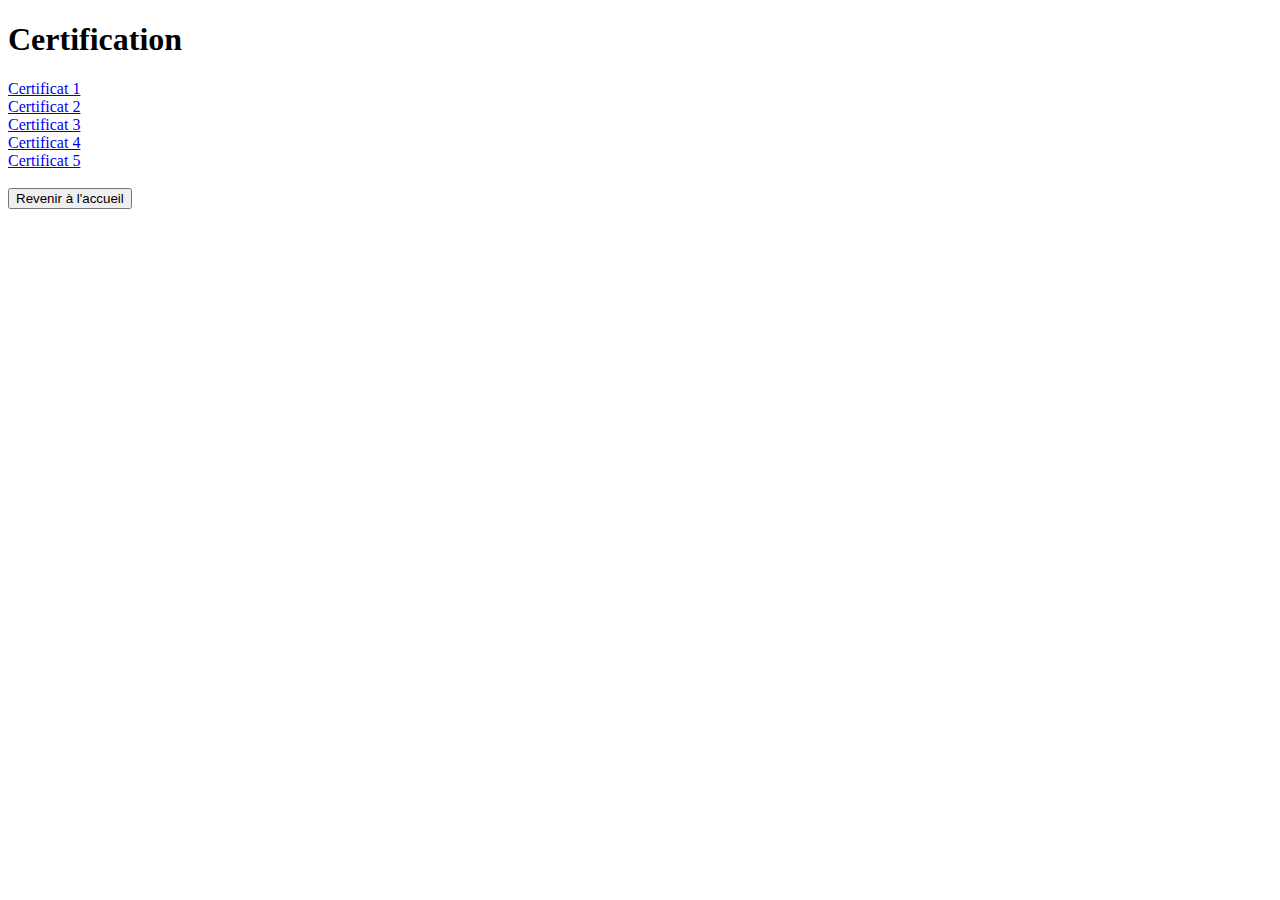
<file: certificat/index.html>
<!DOCTYPE html>
<html lang="en">
<head>
    <meta charset="UTF-8">
    <meta name="viewport" content="width=device-width, initial-scale=1.0">
    <title>Certification
    </title>

</head>
<h1>Certification</h1>
<a href="certificat_1.pdf" target="_blank">Certificat 1</a> <br>
<a href="certificat_2.pdf" target="_blank">Certificat 2</a> <br>
<a href="certificat_3.pdf" target="_blank">Certificat 3</a> <br>
<a href="certificat_4.pdf" target="_blank">Certificat 4</a> <br>
<a href="certificat_5.pdf" target="_blank">Certificat 5</a> <br>
<br>
<a href="..\index.html" style="text-decoration: none;">
    <button>Revenir à l'accueil</button>
  </a>
<body>
    
</body>
</html>
</file>
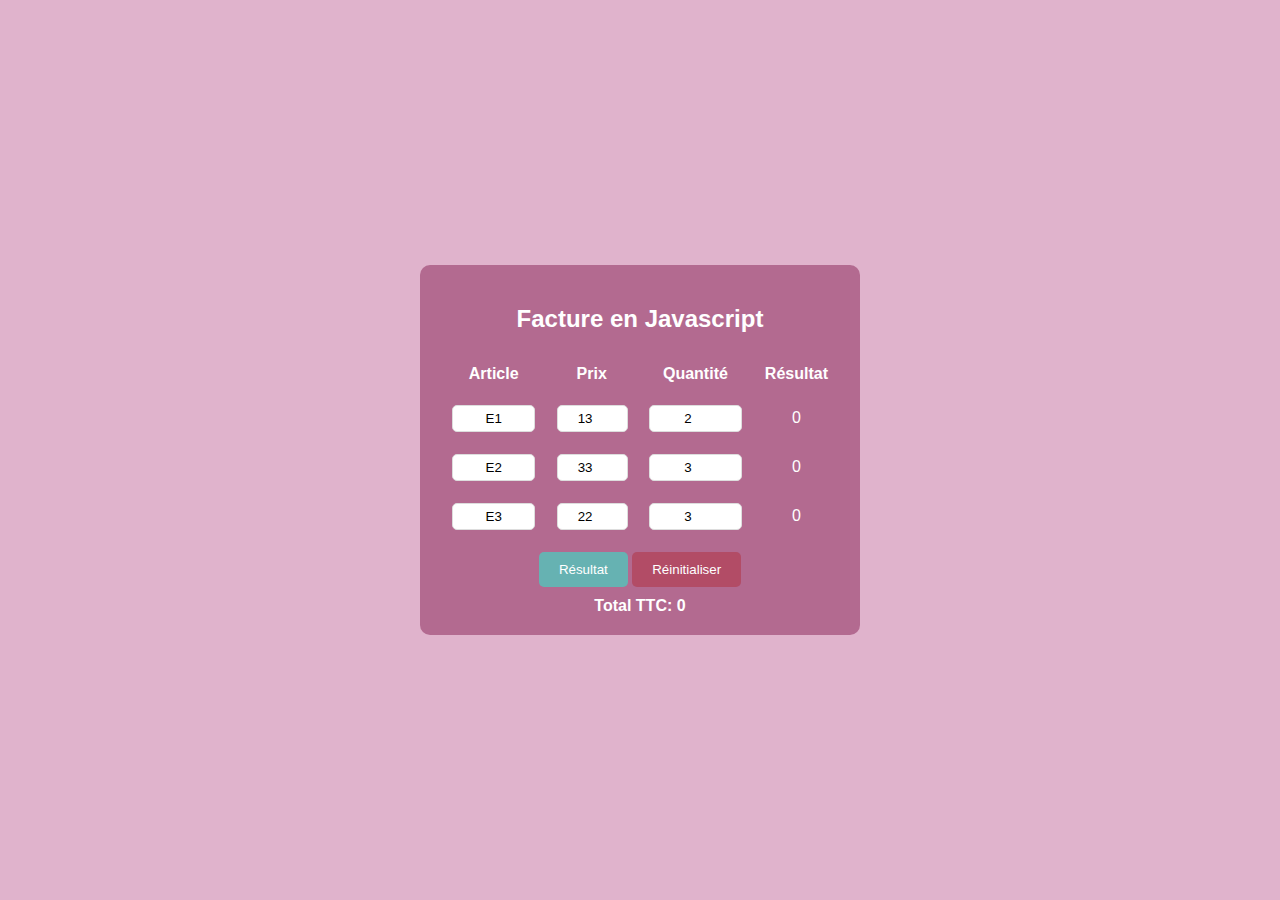
<file: facture/index.html>
<!DOCTYPE html>
<html lang="fr">
<head>
    <meta charset="UTF-8">
    <meta name="viewport" content="width=device-width, initial-scale=1.0">
    <title>Facture en Javascript</title>
    <link rel="stylesheet" href="style.css">
</head>
<body>
    <div class="container">
        <h2>Facture en Javascript</h2>
        <table>
            <tr>
                <th>Article</th>
                <th>Prix</th>
                <th>Quantité</th>
                <th>Résultat</th>
            </tr>
            <tr>
                <td><input type="text" id="article1" value="E1"></td>
                <td><input type="number" id="price1" value="13"></td>
                <td><input type="number" id="quantity1" value="2"></td>
                <td><span id="result1">0</span></td>
            </tr>
            <tr>
                <td><input type="text" id="article2" value="E2"></td>
                <td><input type="number" id="price2" value="33"></td>
                <td><input type="number" id="quantity2" value="3"></td>
                <td><span id="result2">0</span></td>
            </tr>
            <tr>
                <td><input type="text" id="article3" value="E3"></td>
                <td><input type="number" id="price3" value="22"></td>
                <td><input type="number" id="quantity3" value="3"></td>
                <td><span id="result3">0</span></td>
            </tr>
        </table>
        <button class="button calculate" onclick="calculateTotal()">Résultat</button>
        <button class="button reset" onclick="resetForm()">Réinitialiser</button>
        <div class="total">Total TTC: <span id="totalResult">0</span></div>
    </div>
    <script src="script.js"></script>
</body>
</html>
</file>
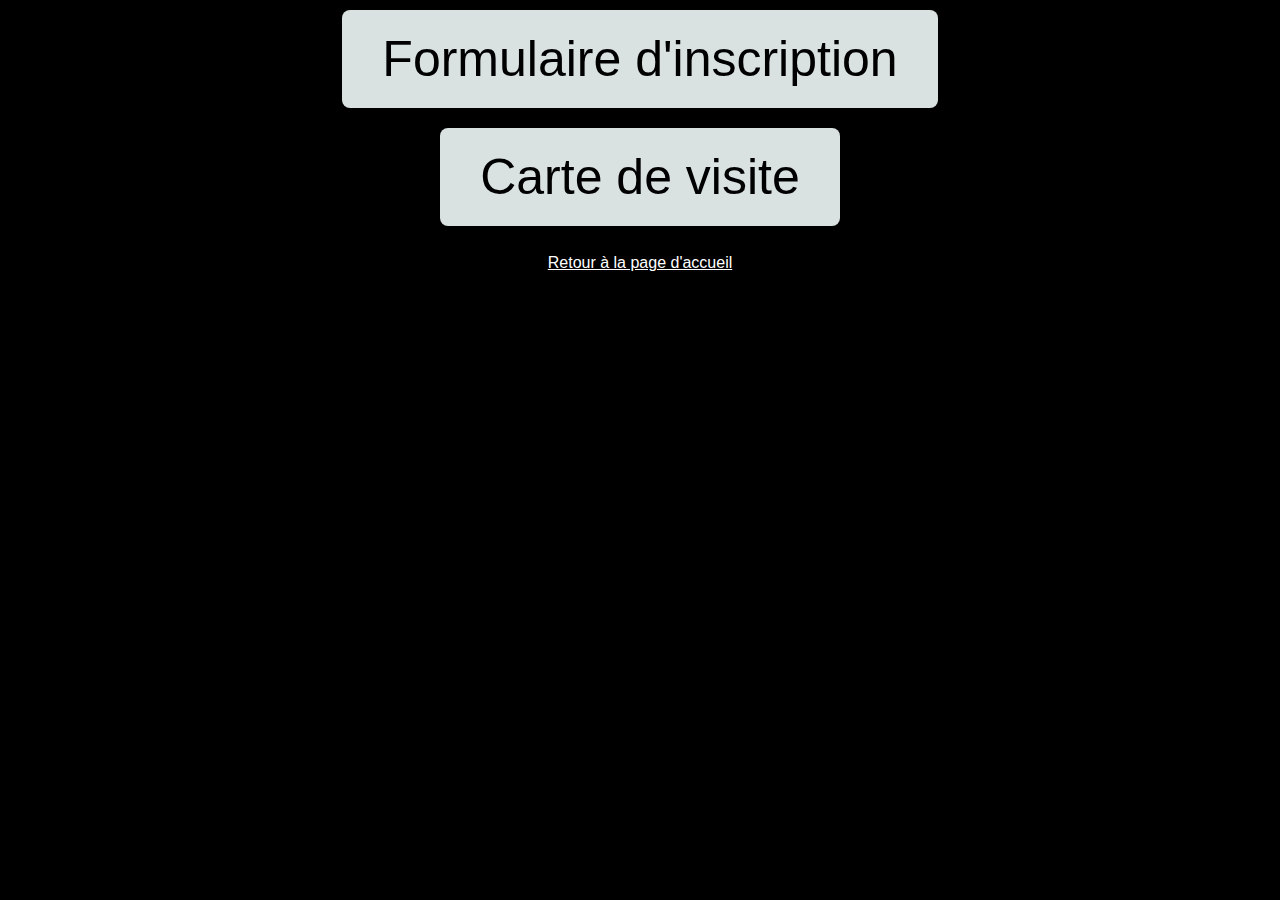
<file: Formulaire_event/index.html>
<!DOCTYPE html>
<html lang="en">
<head>
    <meta charset="UTF-8">
    <meta name="viewport" content="width=device-width, initial-scale=1.0">
    <link rel="stylesheet" href="style.css">
    <title>Formulaire évènement </title>
</head>
<body>
<button><a href="formulaire.html">Formulaire d'inscription</a></button>
<button><a href="carte.html">Carte de visite</a></button> <br>
<a href="..\index.html"> Retour à la page d'accueil</a>
</body>
</html>
</file>
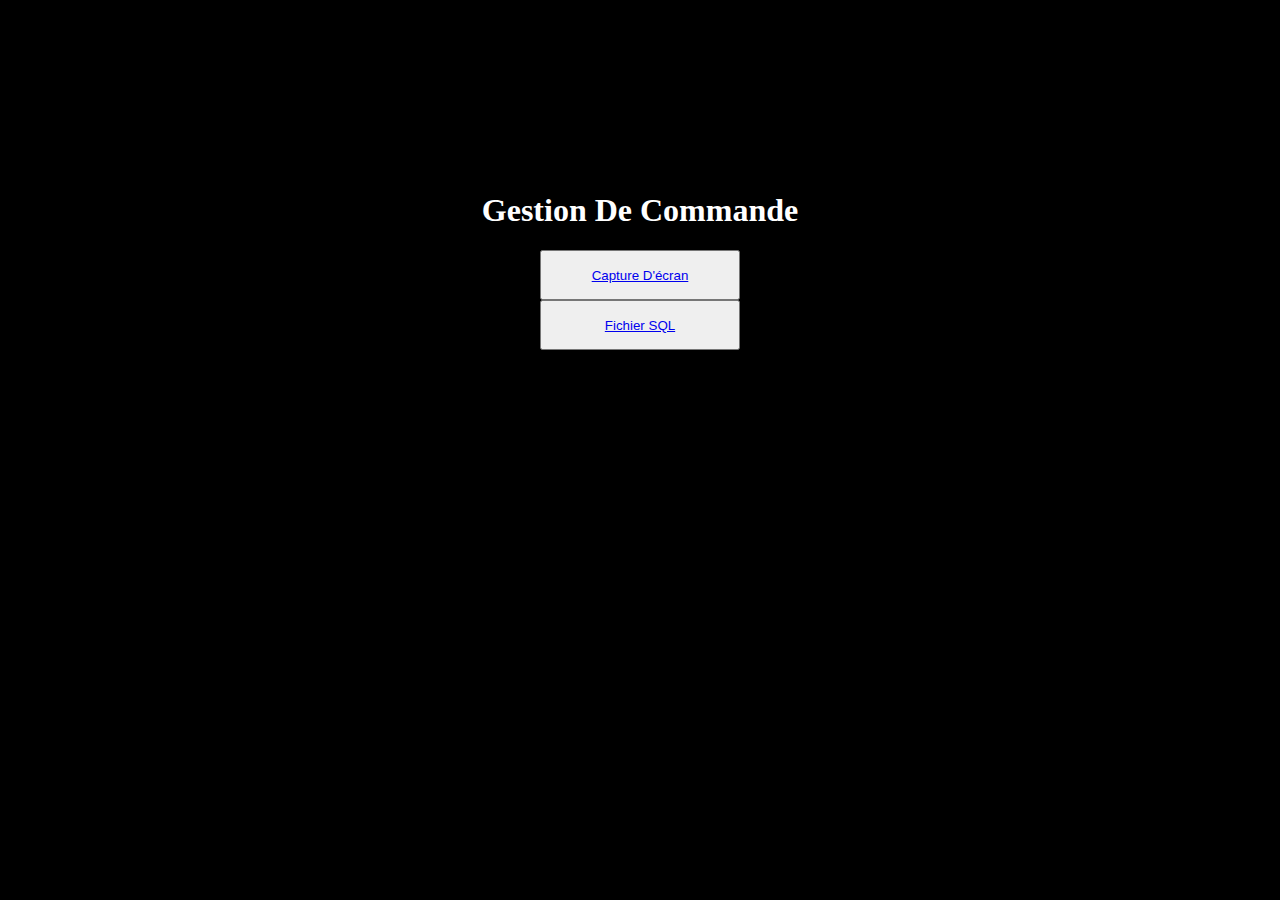
<file: gst.commande/index.html>
<!DOCTYPE html>
<html lang="en">
<head>
    <meta charset="UTF-8">
    <meta name="viewport" content="width=device-width, initial-scale=1.0">
    <title>Base de donnée</title>
    <link rel="stylesheet" href="index.css">
</head>
<body>
    <h1>Gestion De Commande </h1>
    <button > <a href="Capture d'écran 2024-12-19 140124.png"> Capture D'écran</a></button> <br>
    <button > <a href="gestioncommandes.sql"> Fichier SQL</a></button>
    
</body>
</html>
</file>
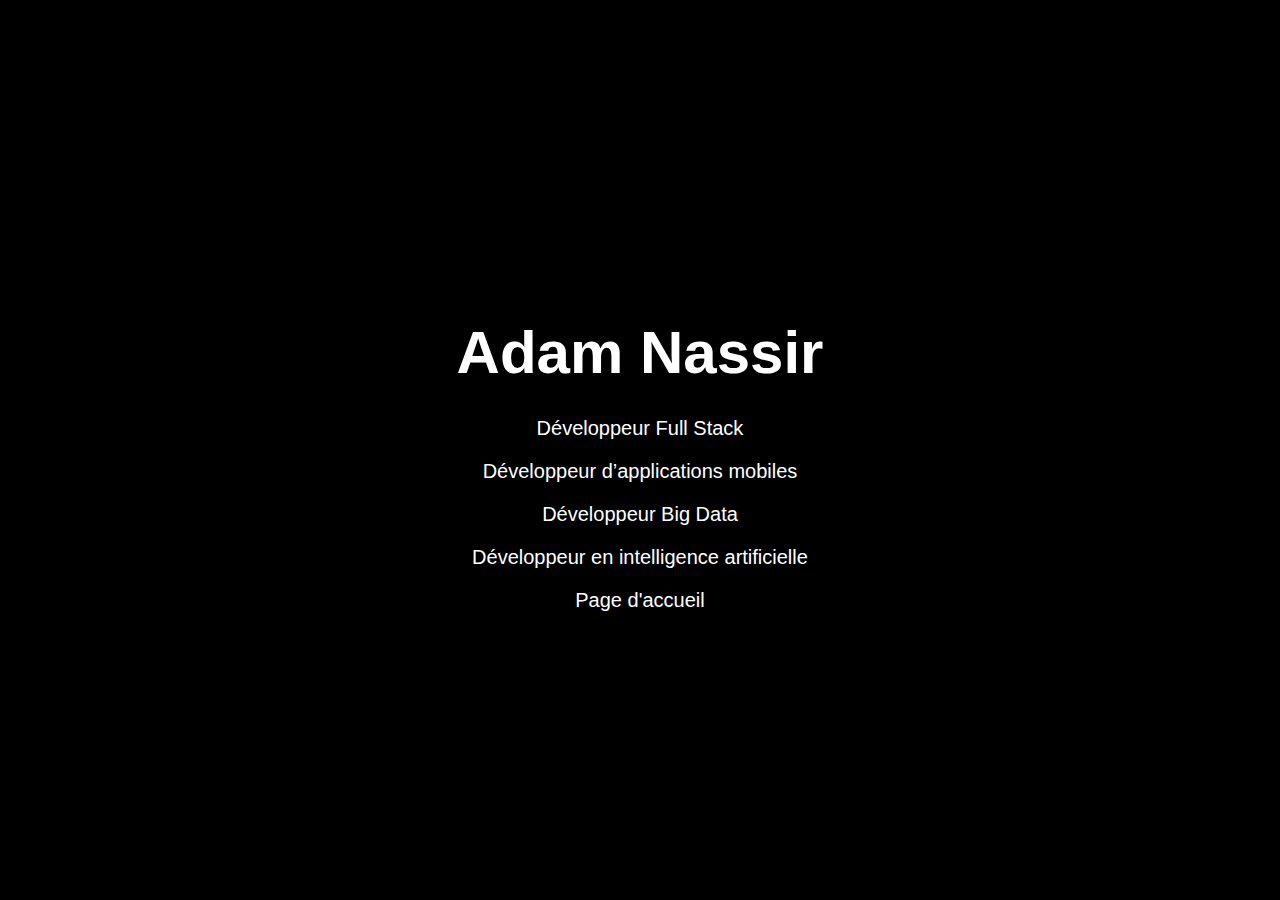
<file: mission1/index.html>
<!DOCTYPE html>
<html lang="en">
<head>
    <meta charset="UTF-8">
    <meta name="viewport" content="width=device-width, initial-scale=1.0">
    <title>Adam Nassir</title>
    <style>
        body, html {
            margin: 0;
            padding: 0;
            height: 100%;
            background-color: black;
            color: white;
            display: flex;
            flex-direction: column;
            justify-content: center;
            align-items: center;
            font-family: Arial, sans-serif;
        }

        h1 {
            font-size: 60px;
            margin-bottom: 20px;
        }

        a {
            font-size: 20px;
            color: white;
            text-decoration: none;
            margin: 10px 0;
        }

        a:hover {
            text-decoration: underline;
        }
    </style>
</head>
<body>

    <h1>Adam Nassir</h1>
    <a href="développeurFullStack.html">Développeur Full Stack</a>
    <a href="Devmobile.html">Développeur d’applications mobiles</a>
    <a href="devfulldata.html">Développeur Big Data</a>
    <a href="devia.html">Développeur en intelligence artificielle</a>
    <a href="..\index.html">Page d'accueil</a>
</body>
</html>
</file>
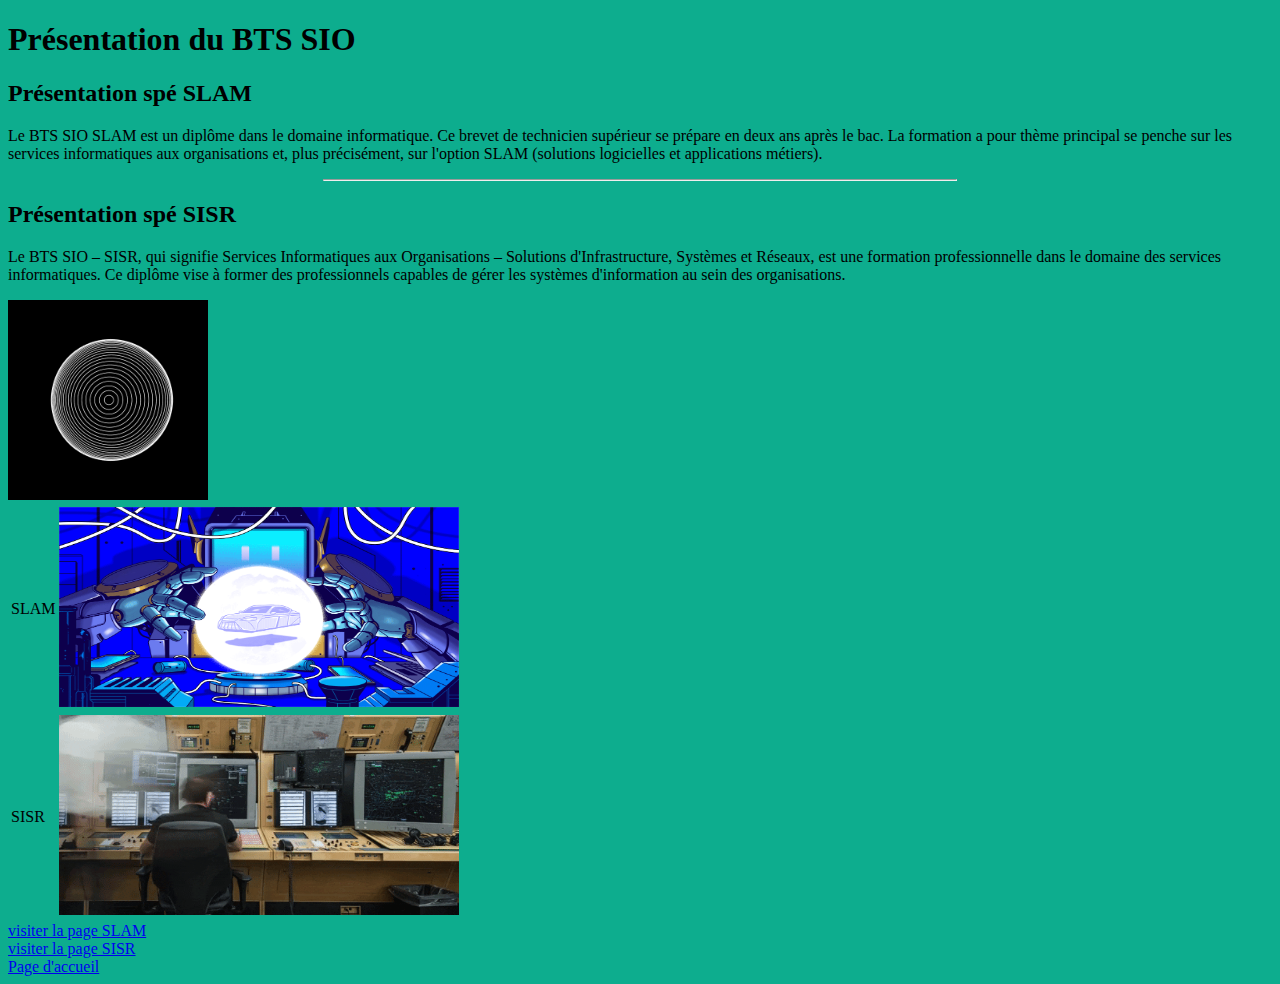
<file: tp1/index.html>
<!DOCTYPE html>
<html lang="en">
<head>
    <meta charset="UTF-8">
    <meta name="viewport" content="width=device-width, initial-scale=1.0">
    <title>Document</title>
</head>
<body bgcolor="#0dad8e"> 
  <H1>Présentation du BTS SIO</H1>
  <H2>Présentation spé SLAM</H2>
  <p> Le BTS SIO SLAM est un diplôme dans le domaine informatique. 
    Ce brevet de technicien supérieur se prépare en deux ans après le bac.
     La formation a pour thème principal se penche sur les services informatiques aux organisations et, 
     plus précisément, sur l'option SLAM (solutions logicielles et applications métiers).</p>

    
    <hr width="50%">
     

  <h2> Présentation spé SISR</h2>
  <P> Le BTS SIO – SISR, qui signifie Services Informatiques aux Organisations – Solutions d'Infrastructure, Systèmes et Réseaux,
     est une formation professionnelle dans le domaine des services informatiques.
      Ce diplôme vise à former des professionnels capables de gérer les systèmes d'information au sein des organisations.</P> 

      <img src="image 1.gif" width="200" height="200">


      <table border="0" widht="200%"
         <tr> <td> SLAM </td> <td><img src="slam1.gif" width="400" height="200"></td> </tr>
         <tr> <td>SISR</td> <td><img src="Sisr1.gif" width="400" height="200"></td> </tr>
      </table>

       <a href="slam.html"> visiter la page SLAM</a> <br>
       <a href="sisr.html"> visiter la page SISR</a> <br>
       <a href="..\index.html">Page d'accueil</a>


</body>
</html>
</file>
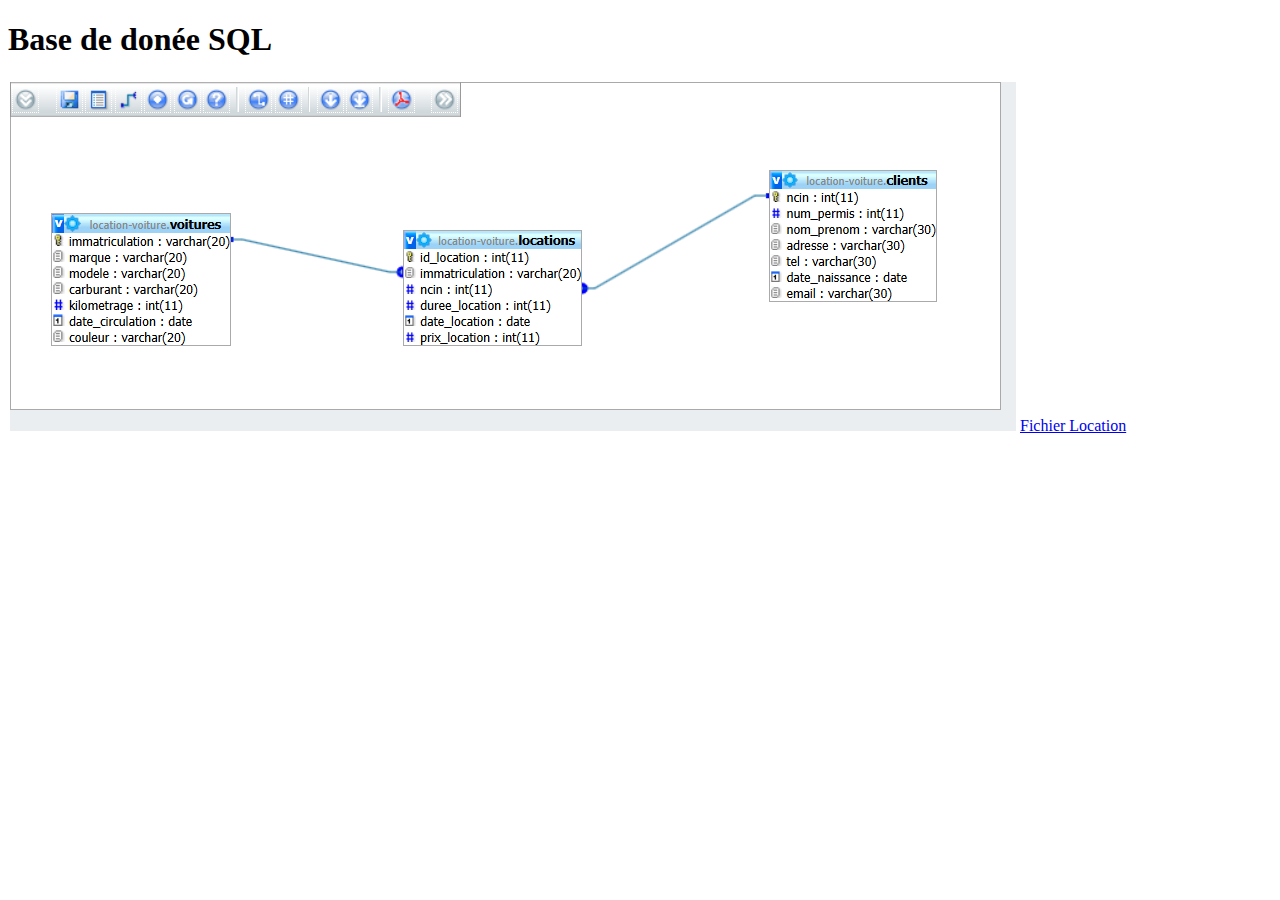
<file: tp1_bd/index.html>
<!DOCTYPE html>
<html lang="en">
<head>
    <meta charset="UTF-8">
    <meta name="viewport" content="width=device-width, initial-scale=1.0">
    <title>Document</title>
</head>
<body>
    <h1>Base de donée SQL</h1>
    <img src="capture d'écran 2024-10-24 144133.png" alt="1">
    <a href="location-voiture.sql">Fichier Location</a>
    
</body>
</html>
</file>
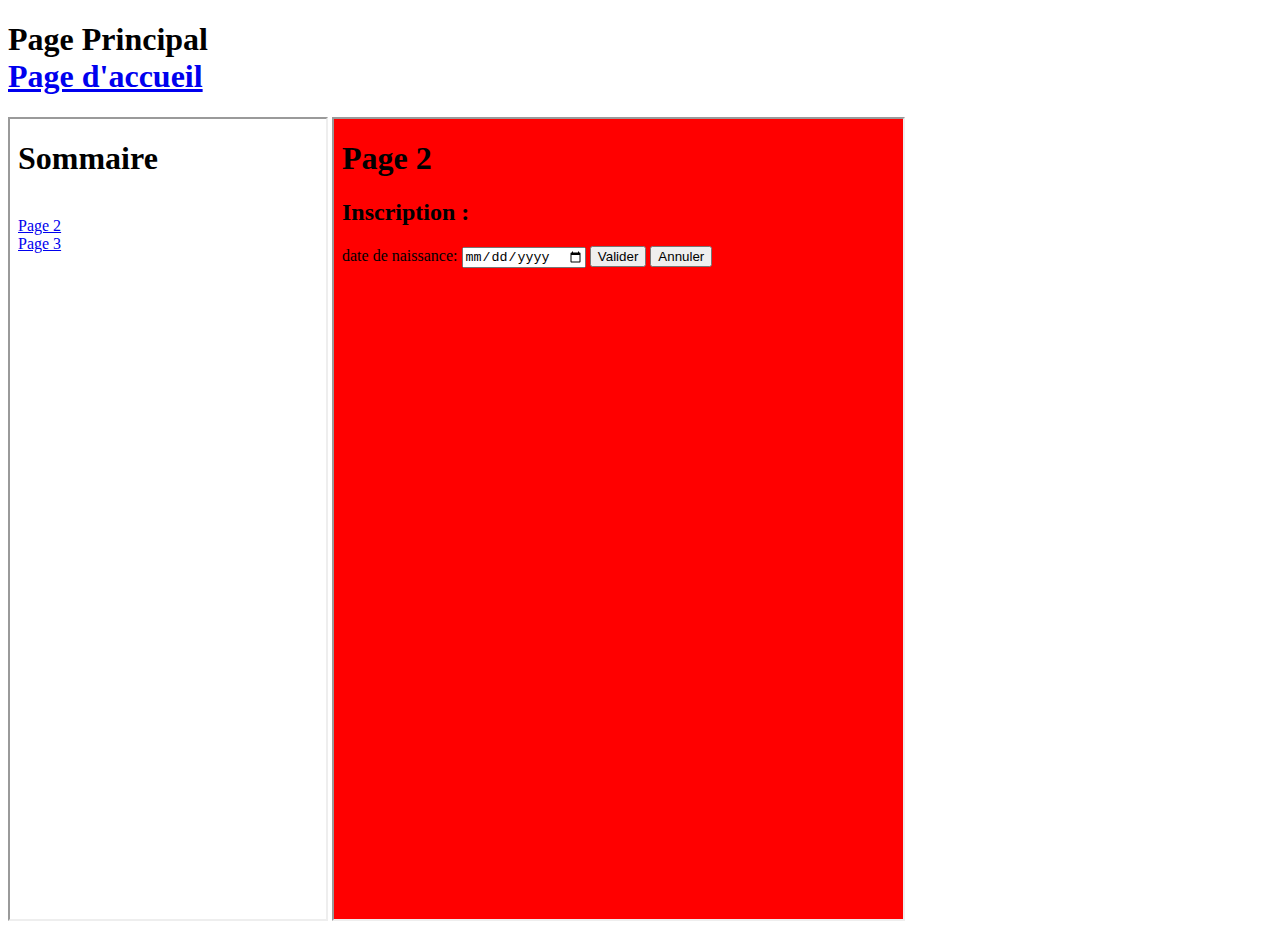
<file: tp2/index.html>
<!DOCTYPE html>
<html lang="en">
<head>
    <meta charset="UTF-8">
    <meta name="viewport" content="width=device-width, initial-scale=1.0">
    <title>Document</title>
</head>
<body>
  <h1>Page Principal <br> <a href="..\index.html">Page d'accueil</a></h1> 
    <iframe src="sommaire.html" name="f1" width="25%" height="800" ></iframe> 
    <iframe src="page2.html" name="f2" width="45%" height="800" ></iframe>


</body>
</html>
</file>
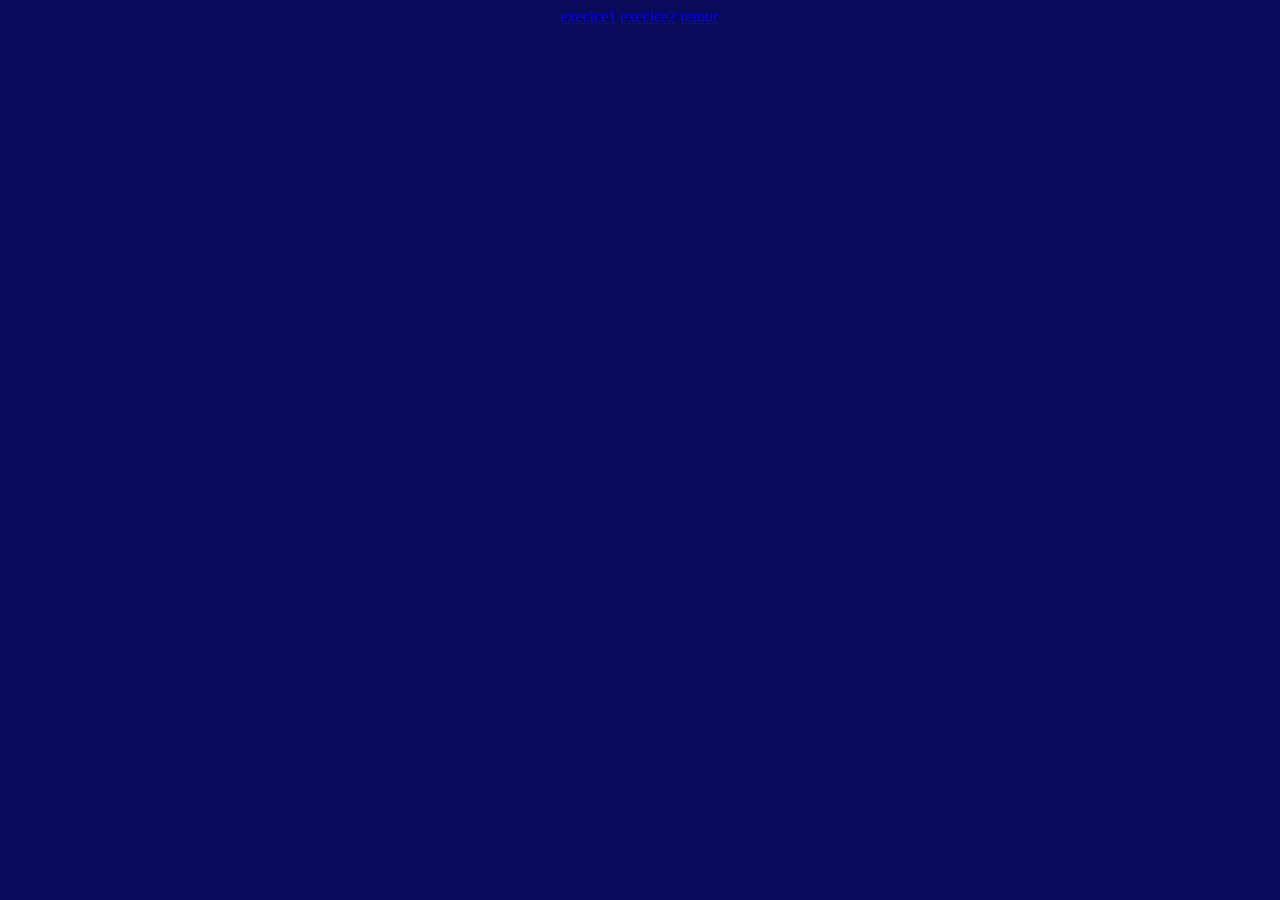
<file: tp4/index.html>
<!DOCTYPE html>
<html lang="en">
<head>
    <meta charset="UTF-8">
    <link rel="stylesheet" href="style.css">
    <meta name="viewport" content="width=device-width, initial-scale=1.0">
    <title>Document</title>
</head>
<body class="fond1">
    <a href="execice1.html">execice1</a>
    <a href="execice2.html">execice2</a>
    <a href="../../../index.html">retour</a>
</body>
</html>
</file>
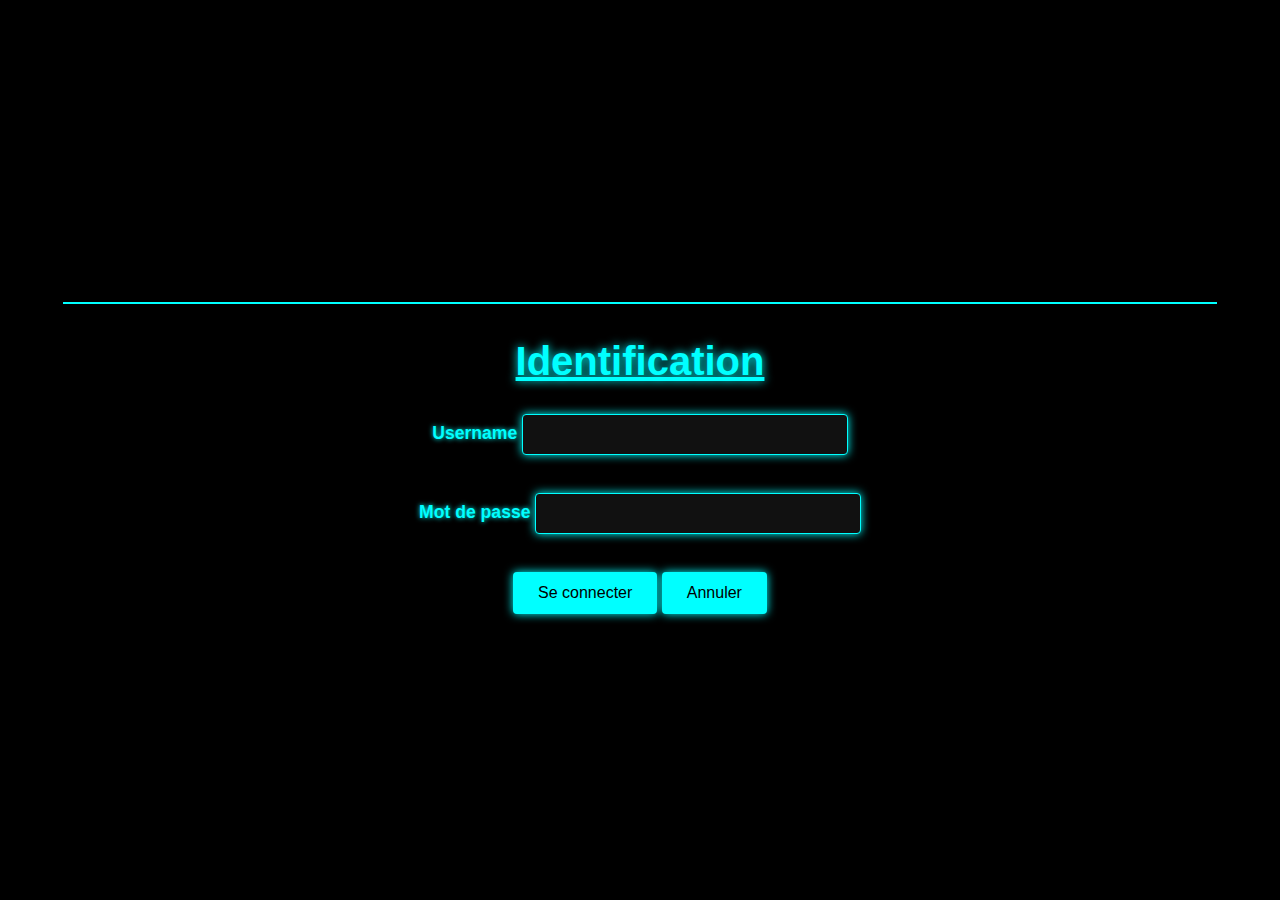
<file: tp6/index.html>
<!DOCTYPE html>
<html lang="en">
<head>
    <meta charset="UTF-8">
    <meta name="viewport" content="width=device-width, initial-scale=1.0">
    <script src="identification.js"></script>
    <link href="style.css" rel="stylesheet">
    <title>Connexion</title>

</head>
<body bgcolor="pink">
        <br>
        <hr width="90%">
        <center><u><h1>Identification</h1></u></center>
        <center>
        <b><label>Username</label></b>
        <input type="text" name="t1" id="t1">
        <br>
        <br>
        <b><label>Mot de passe</label></b>
        <input type="password" name="h1" id="h1">
        <br>
        <br>
        <button onclick="login()">Se connecter</button>
        <button onclick="retour()">Annuler</button>
    </center>
</body>
</html>
</file>
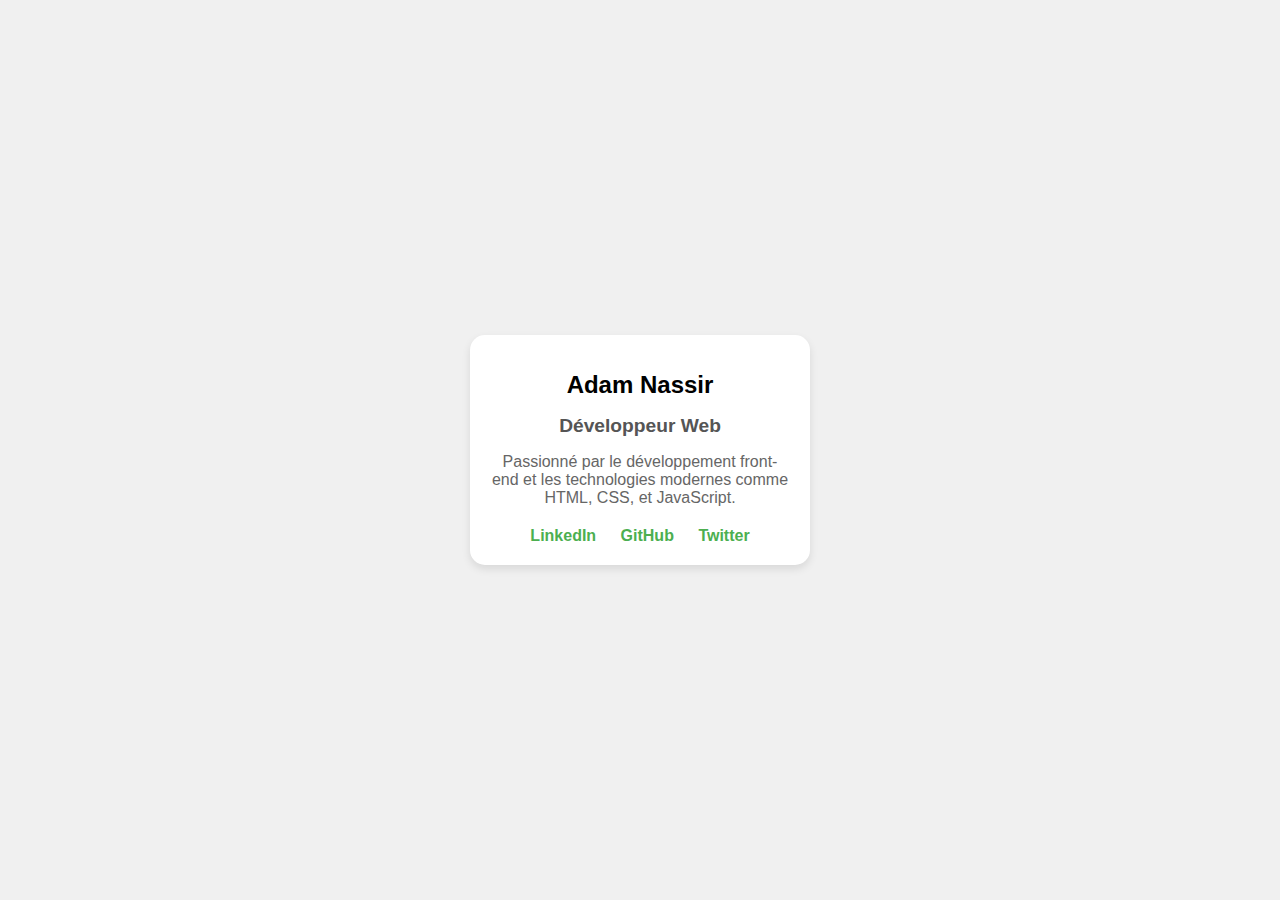
<file: Formulaire_event/carte.html>
<!DOCTYPE html>
<html lang="fr">
<head>
    <meta charset="UTF-8">
    <meta name="viewport" content="width=device-width, initial-scale=1.0">
    <title>Carte de Visite - Adam Nassir</title>
    <style>
        body {
            background-color: #f0f0f0; /* Fond gris clair */
            display: flex;
            justify-content: center;
            align-items: center;
            height: 100vh;
            margin: 0;
            font-family: Arial, sans-serif;
        }

        .carte {
            background-color: white;
            border-radius: 15px;
            box-shadow: 0 4px 8px rgba(0, 0, 0, 0.1);
            padding: 20px;
            text-align: center;
            width: 300px;
        }

        .carte h1 {
            font-size: 1.5em;
            font-weight: bold;
            margin-bottom: 10px;
        }

        .carte h2 {
            font-size: 1.2em;
            color: #555;
            margin-bottom: 15px;
        }

        .carte p {
            color: #666;
            font-size: 1em;
            margin-bottom: 20px;
        }

        .carte a {
            margin: 0 10px;
            color: #4CAF50; /* Vert */
            text-decoration: none;
            font-weight: bold;
        }

        .carte a:hover {
            text-decoration: underline;
        }
    </style>
</head>
<body>
    <div class="carte">
        <h1>Adam Nassir</h1>
        <h2>Développeur Web</h2>
        <p>Passionné par le développement front-end et les technologies modernes comme HTML, CSS, et JavaScript.</p>
        <a href="https://www.linkedin.com/">LinkedIn</a>
        <a href="https://github.com/">GitHub</a>
        <a href="https://x.com/home?lang=fr">Twitter</a>
    </div>
</body>
</html>
</file>
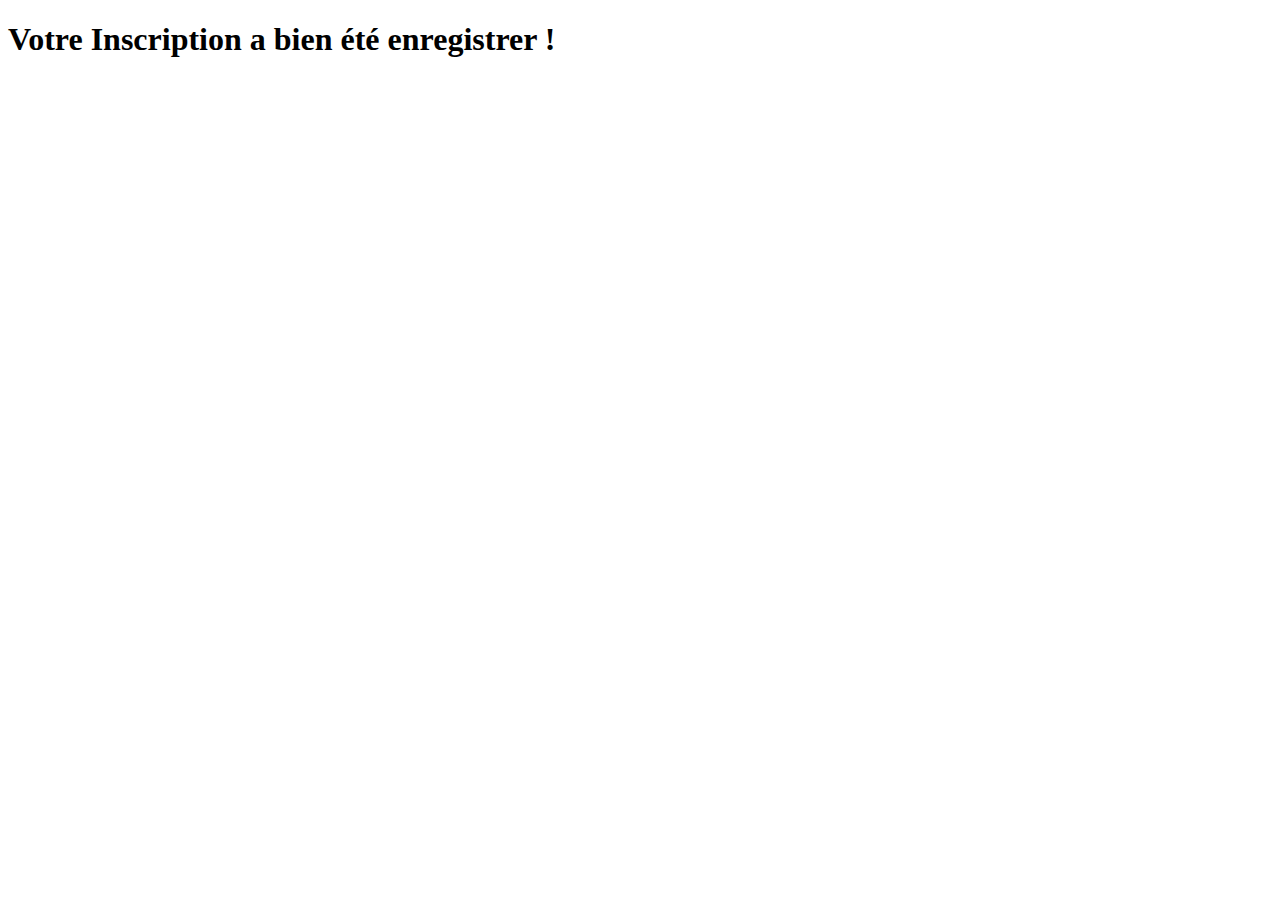
<file: Formulaire_event/donnée.html>
<!DOCTYPE html>
<html lang="en">
<head>
    <meta charset="UTF-8">
    <meta name="viewport" content="width=device-width, initial-scale=1.0">
    <title>Document</title>
</head>
<body>
    <h1>Votre Inscription a bien été enregistrer !</h1>
</body>
</html>
</file>
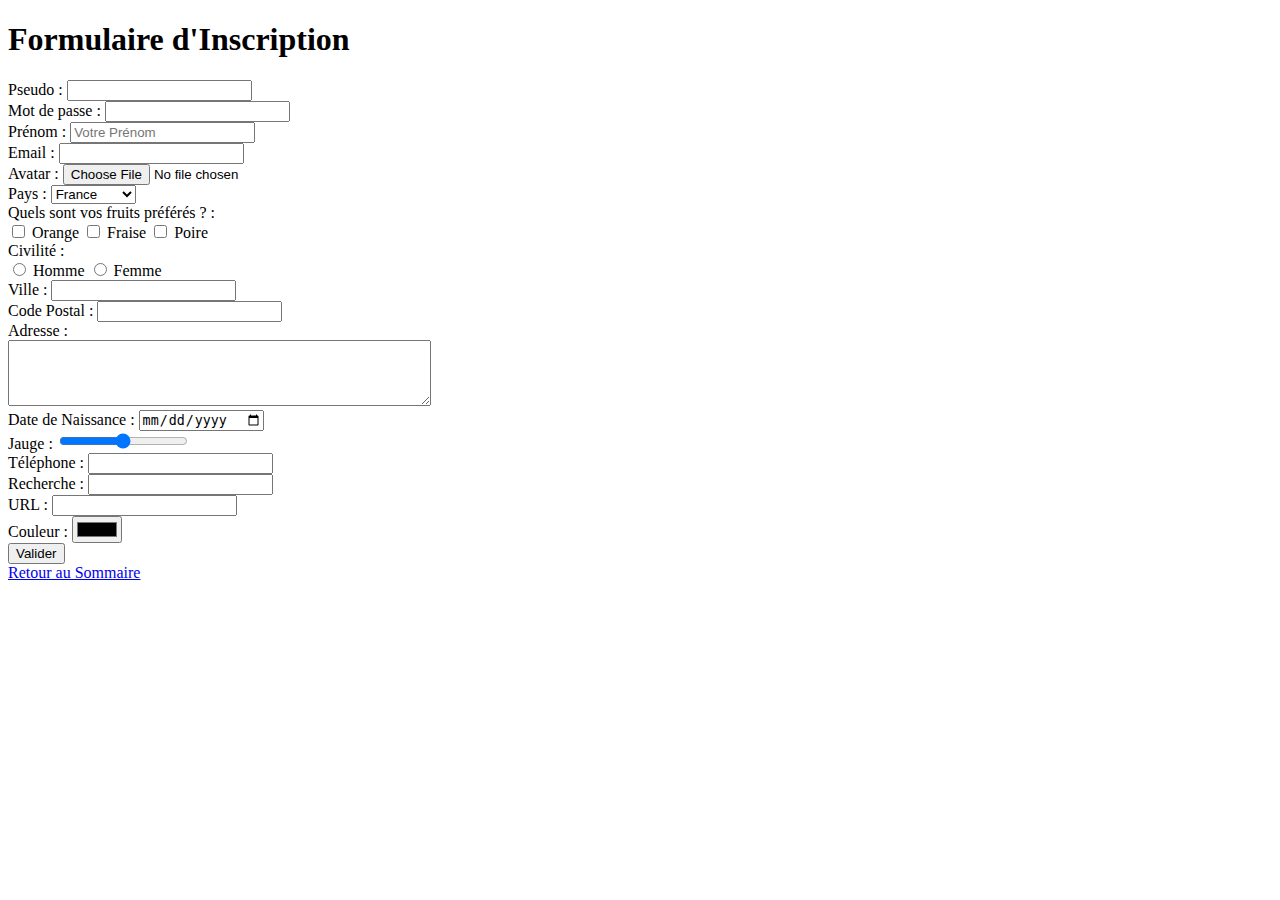
<file: Formulaire_event/formulaire.html>
<!DOCTYPE html>
<html lang="en">
<head>
    <meta charset="UTF-8">
    <meta name="viewport" content="width=device-width, initial-scale=1.0">
    <title>Formulaire</title>
</head>
<body>
<h1>Formulaire d'Inscription</h1>
<form action="donnée.html" method="post"
</div>
    <label for="pseudo">Pseudo :</label>
    <input type="text" id="pseudo" name="pseudo" required>
</div>

<!-- Mot de Passe -->
<div>
    <label for="password">Mot de passe :</label>
    <input type="password" id="password" name="password">
</div>

<!-- Prénom -->
<div>
    <label for="prenom">Prénom :</label>
    <input type="text" id="prenom" name="prenom" placeholder="Votre Prénom">
</div>

<!-- Email -->
<div>
    <label for="email">Email :</label>
    <input type="email" id="email" name="email">
</div>

<!-- Avatar (Fichier) -->
<div>
    <label for="avatar">Avatar :</label>
    <input type="file" id="avatar" name="avatar">
</div>

<!-- Pays (Menu déroulant) -->
<div>
    <label for="pays">Pays :</label>
    <select id="pays" name="pays">
        <option value="france">France</option>
        <option value="espagne">Espagne</option>
        <option value="italie">Italie</option>
        <option value="allemagne">Allemagne</option>
    </select>
</div>

<!-- Fruits Préférés (Cases à cocher) -->
<div>
    <label>Quels sont vos fruits préférés ? :</label><br>
    <input type="checkbox" id="orange" name="fruit" value="orange">
    <label for="orange">Orange</label>
    <input type="checkbox" id="fraise" name="fruit" value="fraise">
    <label for="fraise">Fraise</label>
    <input type="checkbox" id="poire" name="fruit" value="poire">
    <label for="poire">Poire</label>
</div>

<!-- Civilité (Boutons radio) -->
<div>
    <label>Civilité :</label><br>
    <input type="radio" id="homme" name="civilite" value="homme">
    <label for="homme">Homme</label>
    <input type="radio" id="femme" name="civilite" value="femme">
    <label for="femme">Femme</label>
</div>

<!-- Ville -->
<div>
    <label for="ville">Ville :</label>
    <input type="text" id="ville" name="ville">
</div>

<!-- Code Postal -->
<div>
    <label for="code-postal">Code Postal :</label>
    <input type="text" id="code-postal" name="code-postal">
</div>

<!-- Adresse (Textarea) -->
<div>
    <label for="adresse">Adresse :</label><br>
    <textarea id="adresse" name="adresse" rows="4" cols="50"></textarea>
</div>

<!-- Date de Naissance -->
<div>
    <label for="date-naissance">Date de Naissance :</label>
    <input type="date" id="date-naissance" name="date-naissance">
</div>

<!-- Jauge (Input Range) -->
<div>
    <label for="jauge">Jauge :</label>
    <input type="range" id="jauge" name="jauge" min="0" max="100">
</div>

<!-- Téléphone -->
<div>
    <label for="telephone">Téléphone :</label>
    <input type="tel" id="telephone" name="telephone">
</div>

<!-- Recherche -->
<div>
    <label for="recherche">Recherche :</label>
    <input type="search" id="recherche" name="recherche">
</div>

<!-- URL -->
<div>
    <label for="url">URL :</label>
    <input type="url" id="url" name="url">
</div>

<!-- Couleur -->
<div>
    <label for="couleur">Couleur :</label>
    <input type="color" id="couleur" name="couleur">
</div>

<!-- Bouton de validation -->
<div>
    <button type="submit">Valider</button>
</div>
</form>

<!-- Lien de retour -->
<a href="index.html">Retour au Sommaire</a>
</body>
<html>
</file>
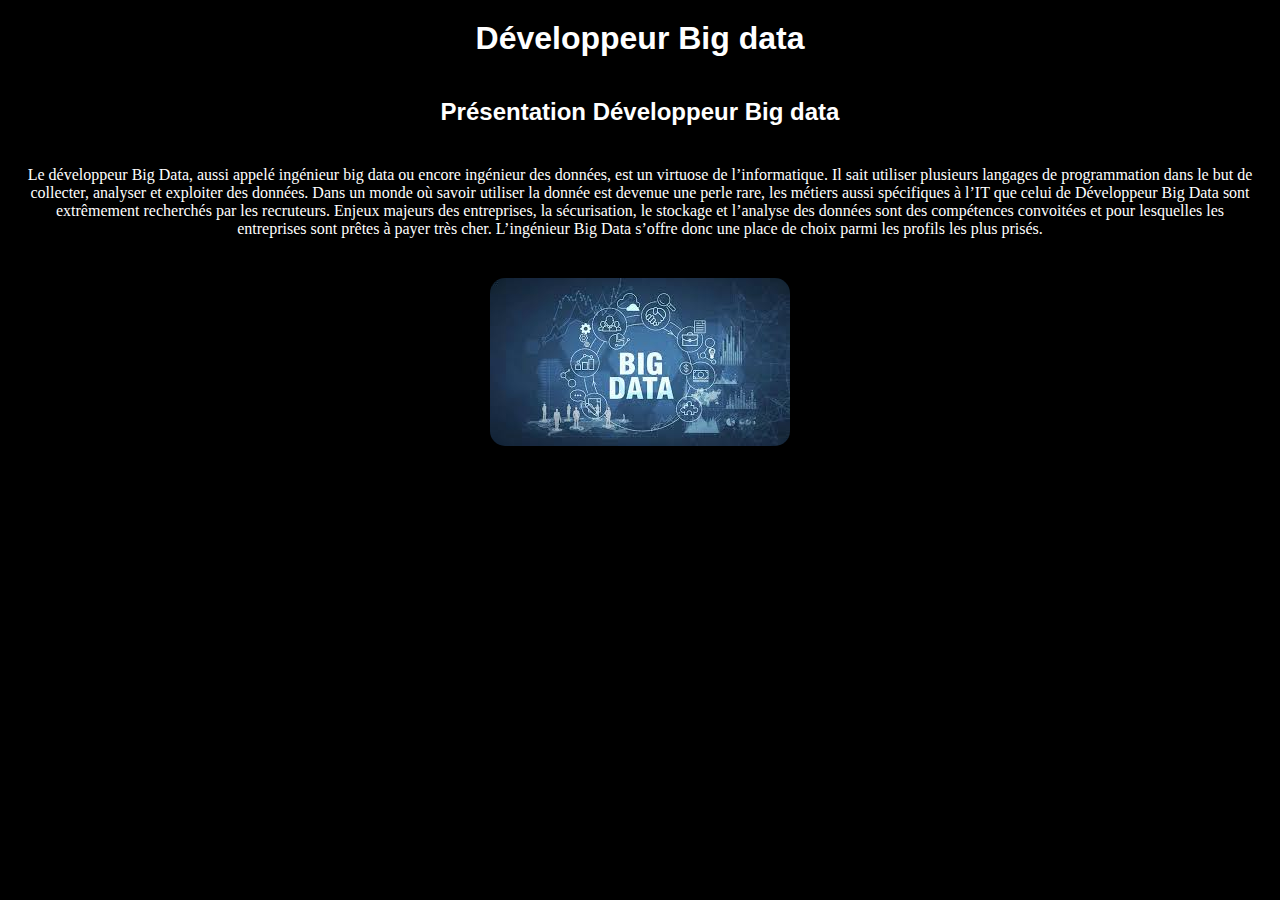
<file: mission1/devfulldata.html>
<!DOCTYPE html>
<html lang="en">
<head>
    <meta charset="UTF-8">
    <meta name="viewport" content="width=device-width, initial-scale=1.0">
    <title>Développeur Big data</title>
    <style>
        body {
            font-family: 'Georgia', serif;
            margin: 0;
            padding: 0;
            background-color: #000;
            color: #fff;
        }

        h1 {
            font-family: 'Arial', sans-serif;
            text-align: center;
            margin-top: 20px;
        }

        h2 {
            font-family: 'Arial', sans-serif;
            text-align: center;
            margin-top: 20px;
        }

        p {
            font-family: 'Times New Roman', serif;
            text-align: center;
            margin: 20px;
        }

        .content {
            display: flex;
            justify-content: center;
            align-items: center;
            flex-direction: column;
        }

        .image-container,
        .video-container {
            margin: 20px;
        }

        .image-container img,
        .video-container iframe {
            border-radius: 15px;
        }

        .video-container {
            background-color: #000;
            padding: 10px;
            border-radius: 15px;
        }

        .image-container img {
            width: 300px;
            height: auto;
        }

        .video-container iframe {
            width: 560px;
            height: 315px;
        }
    </style>
</head>
<body>
    <div class="content">
        <h1>Développeur Big data</h1>

        <h2>Présentation Développeur Big data</h2>

        <p>Le développeur Big Data, aussi appelé ingénieur big data ou encore ingénieur des données, est un virtuose de l’informatique. Il sait utiliser plusieurs langages de programmation dans le but de collecter, analyser et exploiter des données.

            Dans un monde où savoir utiliser la donnée est devenue une perle rare, les métiers aussi spécifiques à l’IT que celui de Développeur Big Data sont extrêmement recherchés par les recruteurs.
            
            Enjeux majeurs des entreprises, la sécurisation, le stockage et l’analyse des données sont des compétences convoitées et pour lesquelles les entreprises sont prêtes à payer très cher.
            
            L’ingénieur Big Data s’offre donc une place de choix parmi les profils les plus prisés.</p>

        <div class="image-container">
            <img src="bigdata.jpg" alt="Développeur Big data">
        </div>

        <div class="video-container">
            <iframe src="https://www.youtube.com/embed/aq38ZLLi5Rg?si=bmXP7C7s3dDB90PY" title="YouTube video player" frameborder="0" allow="accelerometer; autoplay; clipboard-write; encrypted-media; gyroscope; picture-in-picture; web-share" referrerpolicy="strict-origin-when-cross-origin" allowfullscreen></iframe>
        </div>
    </div>
</body>
</html>
</file>
<file: facture/style.css>
body {
    background-color: #e0b3cc;
    font-family: Arial, sans-serif;
    display: flex;
    justify-content: center;
    align-items: center;
    height: 100vh;
    margin: 0;
}

.container {
    background-color: #b36a90;
    padding: 20px;
    border-radius: 10px;
    width: 400px;
    text-align: center;
}

h2 {
    color: white;
}

table {
    width: 100%;
    margin-top: 10px;
}

th, td {
    padding: 10px;
    color: white;
    border: none;
}

input[type="number"], input[type="text"] {
    width: 85%;
    padding: 5px;
    border-radius: 5px;
    border: 1px solid #ddd;
    text-align: center;
}

.button {
    margin-top: 10px;
    padding: 10px 20px;
    border: none;
    border-radius: 5px;
    cursor: pointer;
}

.calculate {
    background-color: #66b2b2;
    color: white;
}

.reset {
    background-color: #b24c66;
    color: white;
    margin-top: 5px;
}

.total {
    font-weight: bold;
    margin-top: 10px;
    color: white;
}
</file>
<file: Formulaire_event/style.css>
body {
    background-color: black;
    color: white;
    text-align: center;
    margin: 0;
    font-family: Arial, Helvetica, sans-serif;
    display: flex; /* Utiliser Flexbox pour centrer le contenu */
    flex-direction: column; /* Aligner les éléments verticalement */
    align-items: center; /* Centrer horizontalement */
}

/* Style pour le titre */
h1 {
    margin-top: 80px;
}

/* Style pour les boutons */
button {
    display: inline-block;
    background-color: rgb(217, 225, 225);
    color: black;
    font-size: 50px;
    border: none;
    border-radius: 8px;
    cursor: pointer;
    margin: 10px;
    padding: 20px 40px; /* Ajouter un espacement interne pour agrandir le bouton */
    text-decoration: none;
    transition: background-color 0.3s ease;
}

/* Changer la couleur du bouton au survol */
button:hover {
    background-color: aquamarine;
}

/* Style pour les liens à l'intérieur des boutons */
button a {
    color: black; /* Couleur du texte à l'intérieur des boutons en noir */
    text-decoration: none; /* Supprimer le soulignement */
    display: block; /* Assurer que le lien prend tout l'espace du bouton */
    width: 100%;
    height: 100%;
    line-height: normal;
}

/* Style pour le lien de retour à la page d'accueil */
.retour-accueil {
    color: #4CAF50; /* Vert pour le lien de retour */
    text-decoration: none; /* Supprimer le soulignement */
    font-size: 20px; /* Taille du texte */
    margin-top: 20px; /* Espacement au-dessus du lien pour le séparer des boutons */
    font-weight: bold;
}

.retour-accueil:hover {
    text-decoration: underline; /* Ajouter un soulignement au survol */
}
button a {
    color: black; /* Couleur du texte à l'intérieur des boutons en noir */
    text-decoration: none; /* Supprimer le soulignement */
    display: block; /* S'assurer que le lien prend tout l'espace du bouton */
    width: 100%;
    height: 100%;
    line-height: normal;
}
button.retour-accueil{
    font-size: 3px;
}
a.retour-accueil{
font-size: 20px;
padding: 10px 20px; /* Espacement interne réduit */
background-color: #ccc; /* Couleur légèrement différente pour le bouton retour */
margin-top: 20px; /* Ajouter un peu d'espace au-dessus */
}
a{
color: white;
}
</file>
<file: gst.commande/index.css>
body{
text-align: center;
background-color: black;
color: white;
margin-top: 15%;
}

button {
    width: 200px; /* Largeur */
    height: 50px; /* Hauteur */
    
  }
</file>
<file: tp4/style.css>
.block1{
    background-color: black;
    color: white;
    float: left;
    height: 200px;
    width: 200px;
    margin: 10px;
}

.fond1{
    background-color: rgb(10, 10, 91);
    color: white;

    text-align: center;
}


.fond2{
    background-color: rgb(6, 18, 71);
}

.block2{
    margin-left: 20px;
    height: 200px;
    width: 150px;
    background-color: black;
    float: right;
    color: white;
}

.block3{
    margin-left: 20px;
    height: 150px;
    width: 250px;
    background-color: yellowgreen;
    clear: both;
}

.flag{
    height: 145px;
    width: 230px;
    display: flex;
    position: absolute;
}
</file>
<file: tp6/style.css>
body {
    background-color: #000;
    font-family: 'Helvetica Neue', Arial, sans-serif;
    display: flex;
    flex-direction: column;
    align-items: center;
    justify-content: center;
    height: 100vh;
    margin: 0;
    color: #0ff;
}

hr {
    width: 90%;
    border: 1px solid #0ff;
}

h1 {
    color: #0ff;
    font-size: 2.5em;
    margin-bottom: 20px;
    font-weight: 600;
    text-shadow: 0 0 10px #0ff;
    text-align: center;
}

label {
    font-weight: 600;
    font-size: 1.1em;
    color: #0ff;
    text-shadow: 0 0 5px #0ff;
    text-align: center;
}

input[type="text"],
input[type="password"] {
    width: 300px;
    padding: 12px;
    margin: 10px auto;
    border: 1px solid #0ff;
    border-radius: 4px;
    background-color: #111;
    color: #0ff;
    box-shadow: 0 0 10px #0ff;
    transition: border-color 0.3s ease, box-shadow 0.3s ease;
}

input[type="text"]:focus,
input[type="password"]:focus {
    border-color: #0ff;
    box-shadow: 0 0 15px #0ff;
    outline: none;
}

button {
    background-color: #0ff;
    color: #000;
    border: none;
    padding: 12px 25px;
    font-size: 1em;
    border-radius: 4px;
    cursor: pointer;
    margin: 10px auto;
    transition: background-color 0.3s, transform 0.2s, box-shadow 0.3s;
    box-shadow: 0 0 10px #0ff;
}

button:hover {
    background-color: #00e5e5;
    transform: translateY(-2px);
    box-shadow: 0 0 15px #00e5e5;
}

button:active {
    transform: translateY(0);
}

.center-container {
    border: 1px solid #0ff;
    padding: 40px;
    border-radius: 10px;
    background-color: rgba(0, 0, 0, 0.9);
    box-shadow: 0 8px 16px rgba(0, 255, 255, 0.2);
    max-width: 400px;
    text-align: center;
    margin: auto;
}

div {
    display: flex;
    flex-direction: column;
    align-items: center;
    margin: 20px;
    text-align: center;
}
</file>
